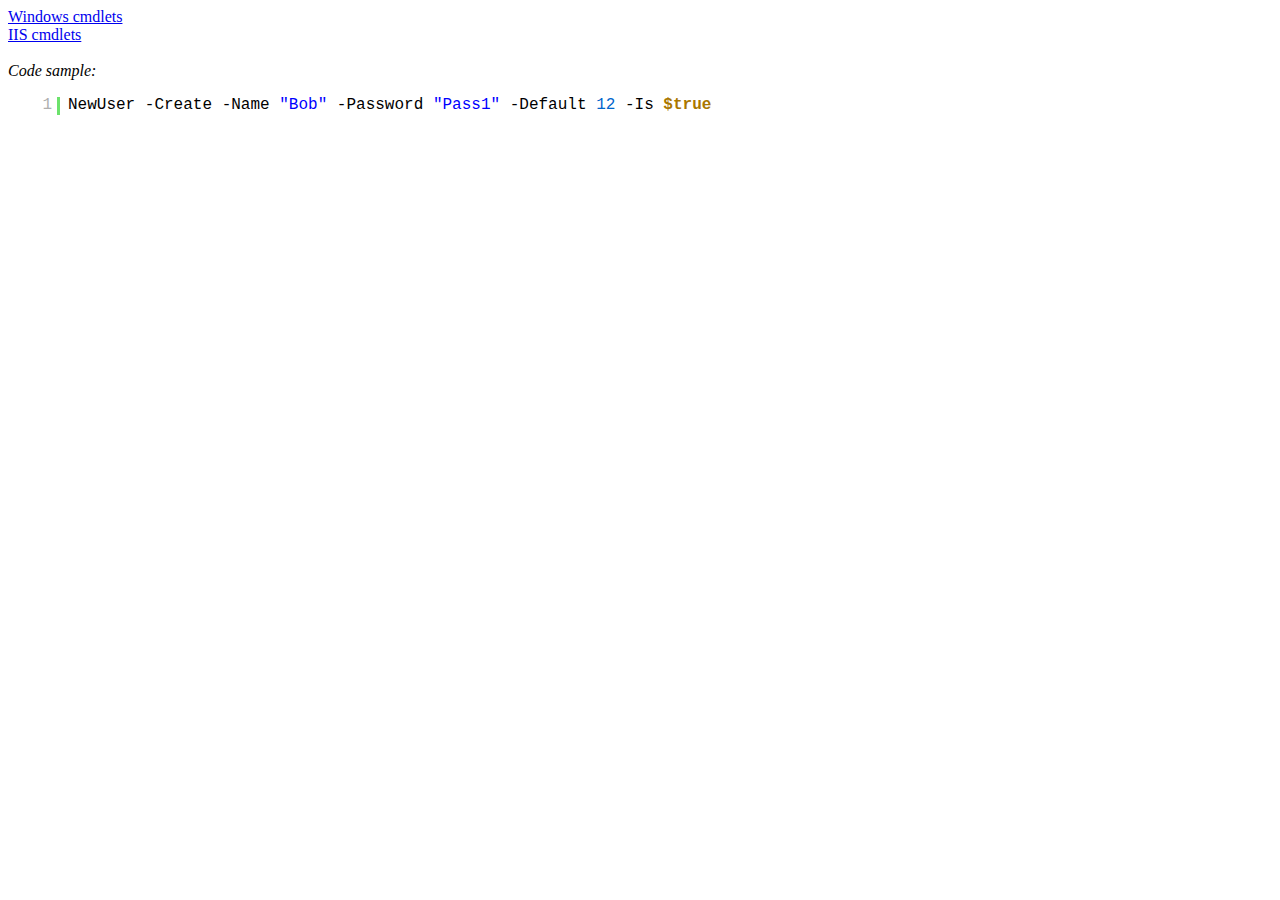
<file: newindex.html>
<html>

	<head>
		<title>psDeploy - Powershell deployment automation library</title>
		
		<!-- Syntax highlighter -->
		<link type="text/css" rel="stylesheet" href="scripts/syntaxhighlighter/styles/shCore.css"/>
		<link type="text/css" rel="stylesheet" href="scripts/syntaxhighlighter/styles/shThemeDefault.css"/>
		
	</head>
	
	<body>

		<a href="cmdlets/windows.html">Windows cmdlets</a> <br />
		<a href="cmdlets/iis.html">IIS cmdlets</a> <br />

		<br />
		
		<em>Code sample:</em>
		<pre class="brush: ruby">
			NewUser -Create -Name "Bob" -Password "Pass1" -Default 12 -Is $true
		</pre>


		<!-- Syntax highlighter -->
		<script type="text/javascript" src="scripts/syntaxhighlighter/scripts/shCore.js"></script>
		<script type="text/javascript" src="scripts/syntaxhighlighter/scripts/shBrushRuby.js"></script>
		<script type="text/javascript">
			SyntaxHighlighter.config.clipboardSwf = 'scripts/clipboard.swf';
			SyntaxHighlighter.all();
		</script>	
	
	</body>
	
</html>
</file>
<file: scripts/syntaxhighlighter/styles/shCore.css>
/**
 * SyntaxHighlighter
 * http://alexgorbatchev.com/
 *
 * SyntaxHighlighter is donationware. If you are using it, please donate.
 * http://alexgorbatchev.com/wiki/SyntaxHighlighter:Donate
 *
 * @version
 * 2.1.364 (October 15 2009)
 * 
 * @copyright
 * Copyright (C) 2004-2009 Alex Gorbatchev.
 *
 * @license
 * This file is part of SyntaxHighlighter.
 * 
 * SyntaxHighlighter is free software: you can redistribute it and/or modify
 * it under the terms of the GNU Lesser General Public License as published by
 * the Free Software Foundation, either version 3 of the License, or
 * (at your option) any later version.
 * 
 * SyntaxHighlighter is distributed in the hope that it will be useful,
 * but WITHOUT ANY WARRANTY; without even the implied warranty of
 * MERCHANTABILITY or FITNESS FOR A PARTICULAR PURPOSE.  See the
 * GNU General Public License for more details.
 * 
 * You should have received a copy of the GNU General Public License
 * along with SyntaxHighlighter.  If not, see <http://www.gnu.org/copyleft/lesser.html>.
 */
.syntaxhighlighter,
.syntaxhighlighter div,
.syntaxhighlighter code,
.syntaxhighlighter table,
.syntaxhighlighter table td,
.syntaxhighlighter table tr,
.syntaxhighlighter table tbody
{
	margin: 0 !important;
	padding: 0 !important;
	border: 0 !important;
	outline: 0 !important;
	background: none !important;
	text-align: left !important;
	float: none !important;
	vertical-align: baseline !important;
	position: static !important;
	left: auto !important;
	top: auto !important;
	right: auto !important;
	bottom: auto !important;
	height: auto !important;
	width: auto !important;
	line-height: 1.1em !important;
	font-family: "Consolas", "Bitstream Vera Sans Mono", "Courier New", Courier, monospace !important;
	font-weight: normal !important;
	font-style: normal !important;
	font-size: 1em !important;
	min-height: inherit !important; /* For IE8, FF & WebKit */
	min-height: auto !important; /* For IE7 */
}

.syntaxhighlighter
{
	width: 99% !important; /* 99% fixes IE8 horizontal scrollbar */
	margin: 1em 0 1em 0 !important;
	padding: 1px !important; /* adds a little border on top and bottom */
	position: relative !important;
}

.syntaxhighlighter .bold 
{
	font-weight: bold !important;
}

.syntaxhighlighter .italic 
{
	font-style: italic !important;
}

.syntaxhighlighter .line
{
}

.syntaxhighlighter .no-wrap .line .content
{
	white-space: pre !important;
}

.syntaxhighlighter .line table 
{
	border-collapse: collapse !important;
}

.syntaxhighlighter .line td
{
	vertical-align: top !important;
}

.syntaxhighlighter .line .number
{
	width: 3em !important;
}

.syntaxhighlighter .line .number code
{
	width: 2.7em !important;
	padding-right: .3em !important;
	text-align: right !important;
	display: block !important;
}

.syntaxhighlighter .line .content
{
	padding-left: .5em !important;
}

.syntaxhighlighter .line .spaces
{
}

/* Disable border and margin on the lines when no gutter option is set */
.syntaxhighlighter.nogutter .line .content
{
	border-left: none !important;
}

.syntaxhighlighter .bar
{
	display: none !important;
}

.syntaxhighlighter .bar.show 
{
	display: block !important;
}

.syntaxhighlighter.collapsed .bar
{
	display: block !important;
}

/* Adjust some properties when collapsed */

.syntaxhighlighter.collapsed .lines
{
	display: none !important;
}

.syntaxhighlighter .lines.no-wrap
{
	overflow: auto !important;
	overflow-y: hidden !important;
}

/* Styles for the toolbar */

.syntaxhighlighter .toolbar
{
	position: absolute !important;
	right: 0px !important;
	top: 0px !important;
	font-size: 1px !important;
	padding: 8px 8px 8px 0 !important; /* in px because images don't scale with ems */
}

.syntaxhighlighter.collapsed .toolbar
{
	font-size: 80% !important;
	padding: .2em 0 .5em .5em !important;
	position: static !important;
}

.syntaxhighlighter .toolbar a.item,
.syntaxhighlighter .toolbar .item
{
	display: block !important;
	float: left !important;
	margin-left: 8px !important;
	background-repeat: no-repeat !important;
	overflow: hidden !important;
	text-indent: -5000px !important;
}

.syntaxhighlighter.collapsed .toolbar .item
{
	display: none !important;
}

.syntaxhighlighter.collapsed .toolbar .item.expandSource
{
	background-image: url(magnifier.png) !important;
	display: inline !important;
	text-indent: 0 !important;
	width: auto !important;
	float: none !important;
	height: 16px !important;
	padding-left: 20px !important;
}

.syntaxhighlighter .toolbar .item.viewSource
{
	background-image: url(page_white_code.png) !important;
}

.syntaxhighlighter .toolbar .item.printSource
{
	background-image: url(printer.png) !important;
}

.syntaxhighlighter .toolbar .item.copyToClipboard
{
	text-indent: 0 !important;
	background: none !important;
	overflow: visible !important;
}

.syntaxhighlighter .toolbar .item.about
{
	background-image: url(help.png) !important;
}

/** 
 * Print view.
 * Colors are based on the default theme without background.
 */

.syntaxhighlighter.printing,
.syntaxhighlighter.printing .line.alt1 .content,
.syntaxhighlighter.printing .line.alt2 .content,
.syntaxhighlighter.printing .line.highlighted .number,
.syntaxhighlighter.printing .line.highlighted.alt1 .content,
.syntaxhighlighter.printing .line.highlighted.alt2 .content,
{
	background: none !important;
}

/* Gutter line numbers */
.syntaxhighlighter.printing .line .number
{
	color: #bbb !important;
}

/* Add border to the lines */
.syntaxhighlighter.printing .line .content
{
	color: #000 !important;
}

/* Toolbar when visible */
.syntaxhighlighter.printing .toolbar
{
	display: none !important;
}

.syntaxhighlighter.printing a
{
	text-decoration: none !important;
}

.syntaxhighlighter.printing .plain,
.syntaxhighlighter.printing .plain a
{ 
	color: #000 !important;
}

.syntaxhighlighter.printing .comments,
.syntaxhighlighter.printing .comments a
{ 
	color: #008200 !important;
}

.syntaxhighlighter.printing .string,
.syntaxhighlighter.printing .string a
{
	color: blue !important; 
}

.syntaxhighlighter.printing .keyword
{ 
	color: #069 !important; 
	font-weight: bold !important; 
}

.syntaxhighlighter.printing .preprocessor 
{ 
	color: gray !important; 
}

.syntaxhighlighter.printing .variable 
{ 
	color: #a70 !important; 
}

.syntaxhighlighter.printing .value
{ 
	color: #090 !important; 
}

.syntaxhighlighter.printing .functions
{ 
	color: #ff1493 !important; 
}

.syntaxhighlighter.printing .constants
{ 
	color: #0066CC !important; 
}

.syntaxhighlighter.printing .script
{
	font-weight: bold !important;
}

.syntaxhighlighter.printing .color1,
.syntaxhighlighter.printing .color1 a
{ 
	color: #808080 !important; 
}

.syntaxhighlighter.printing .color2,
.syntaxhighlighter.printing .color2 a
{ 
	color: #ff1493 !important; 
}

.syntaxhighlighter.printing .color3,
.syntaxhighlighter.printing .color3 a
{ 
	color: red !important; 
}
</file>
<file: scripts/syntaxhighlighter/styles/shThemeDefault.css>
/**
 * SyntaxHighlighter
 * http://alexgorbatchev.com/
 *
 * SyntaxHighlighter is donationware. If you are using it, please donate.
 * http://alexgorbatchev.com/wiki/SyntaxHighlighter:Donate
 *
 * @version
 * 2.1.364 (October 15 2009)
 * 
 * @copyright
 * Copyright (C) 2004-2009 Alex Gorbatchev.
 *
 * @license
 * This file is part of SyntaxHighlighter.
 * 
 * SyntaxHighlighter is free software: you can redistribute it and/or modify
 * it under the terms of the GNU Lesser General Public License as published by
 * the Free Software Foundation, either version 3 of the License, or
 * (at your option) any later version.
 * 
 * SyntaxHighlighter is distributed in the hope that it will be useful,
 * but WITHOUT ANY WARRANTY; without even the implied warranty of
 * MERCHANTABILITY or FITNESS FOR A PARTICULAR PURPOSE.  See the
 * GNU General Public License for more details.
 * 
 * You should have received a copy of the GNU General Public License
 * along with SyntaxHighlighter.  If not, see <http://www.gnu.org/copyleft/lesser.html>.
 */
/************************************
 * Default Syntax Highlighter theme.
 * 
 * Interface elements.
 ************************************/

.syntaxhighlighter
{
	background-color: #fff !important;
}

/* Highlighed line number */
.syntaxhighlighter .line.highlighted .number
{
	color: black !important;
}

/* Highlighed line */
.syntaxhighlighter .line.highlighted.alt1,
.syntaxhighlighter .line.highlighted.alt2
{
	background-color: #e0e0e0 !important;
}

/* Gutter line numbers */
.syntaxhighlighter .line .number
{
	color: #afafaf !important;
}

/* Add border to the lines */
.syntaxhighlighter .line .content
{
	border-left: 3px solid #6CE26C !important;
	color: #000 !important;
}

.syntaxhighlighter.printing .line .content 
{
	border: 0 !important;
}

/* First line */
.syntaxhighlighter .line.alt1
{
	background-color: #fff !important;
}

/* Second line */
.syntaxhighlighter .line.alt2
{
	background-color: #F8F8F8 !important;
}

.syntaxhighlighter .toolbar
{
	background-color: #F8F8F8 !important;
	border: #E7E5DC solid 1px !important;
}

.syntaxhighlighter .toolbar a
{
	color: #a0a0a0 !important;
}

.syntaxhighlighter .toolbar a:hover
{
	color: red !important;
}

/************************************
 * Actual syntax highlighter colors.
 ************************************/
.syntaxhighlighter .plain,
.syntaxhighlighter .plain a
{ 
	color: #000 !important;
}

.syntaxhighlighter .comments,
.syntaxhighlighter .comments a
{ 
	color: #008200 !important;
}

.syntaxhighlighter .string,
.syntaxhighlighter .string a
{
	color: blue !important; 
}

.syntaxhighlighter .keyword
{ 
	color: #069 !important; 
	font-weight: bold !important; 
}

.syntaxhighlighter .preprocessor 
{ 
	color: gray !important; 
}

.syntaxhighlighter .variable 
{ 
	color: #a70 !important; 
}

.syntaxhighlighter .value
{ 
	color: #090 !important; 
}

.syntaxhighlighter .functions
{ 
	color: #ff1493 !important; 
}

.syntaxhighlighter .constants
{ 
	color: #0066CC !important; 
}

.syntaxhighlighter .script
{ 
	background-color: yellow !important;
}

.syntaxhighlighter .color1,
.syntaxhighlighter .color1 a
{ 
	color: #808080 !important; 
}

.syntaxhighlighter .color2,
.syntaxhighlighter .color2 a
{ 
	color: #ff1493 !important; 
}

.syntaxhighlighter .color3,
.syntaxhighlighter .color3 a
{ 
	color: red !important; 
}
</file>
